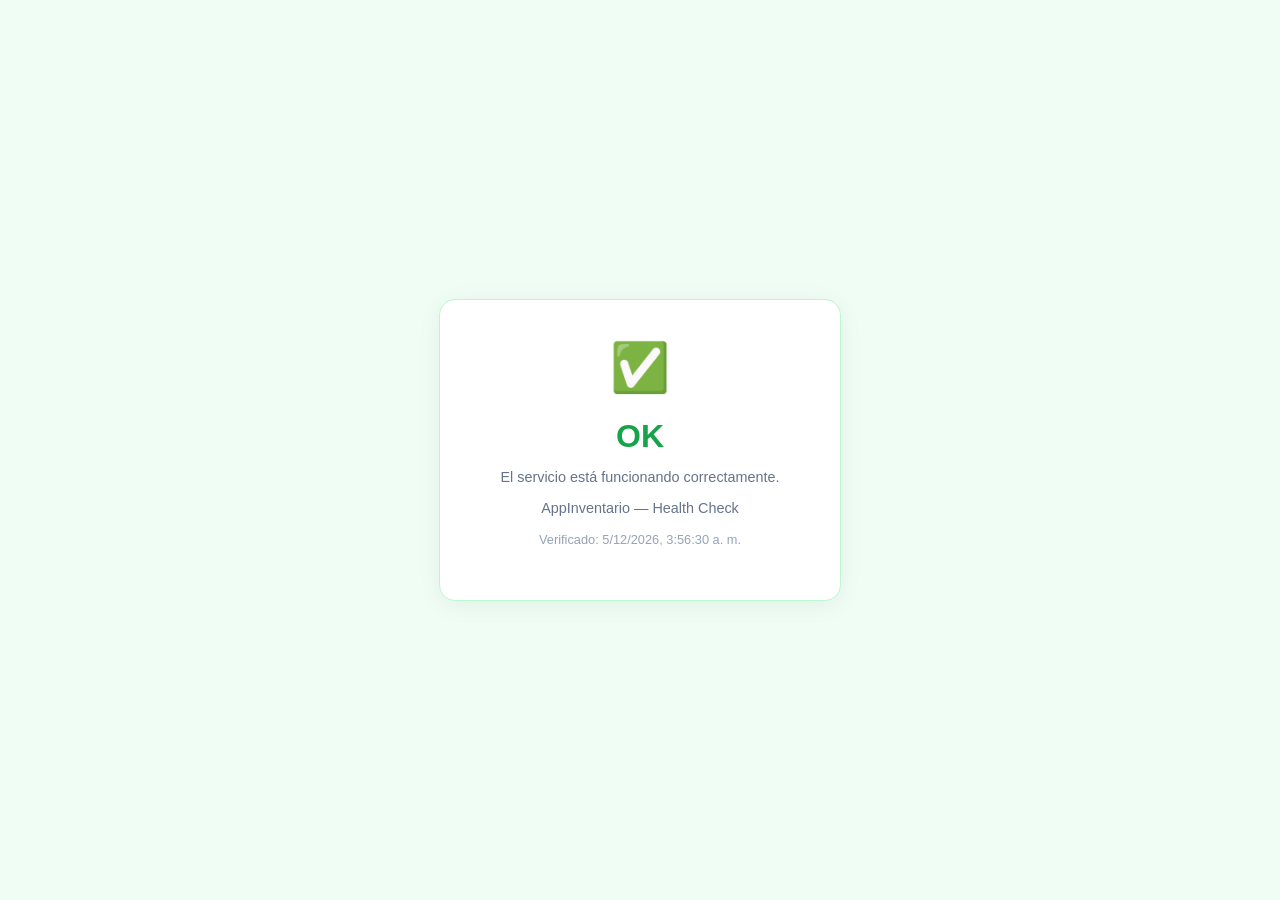
<file: app/health/index.html>
<!DOCTYPE html>
<html lang="es">
<head>
  <meta charset="UTF-8" />
  <title>Health Check</title>
  <style>
    body {
      font-family: -apple-system, BlinkMacSystemFont, 'Segoe UI', sans-serif;
      display: flex;
      align-items: center;
      justify-content: center;
      min-height: 100vh;
      margin: 0;
      background: #f0fdf4;
    }
    .card {
      text-align: center;
      padding: 40px 60px;
      background: white;
      border: 1px solid #bbf7d0;
      border-radius: 16px;
      box-shadow: 0 4px 24px rgba(0,0,0,0.06);
    }
    .icon { font-size: 3rem; margin-bottom: 16px; }
    h1 { color: #16a34a; font-size: 2rem; margin-bottom: 8px; }
    p { color: #64748b; font-size: 0.9rem; }
    .timestamp { margin-top: 16px; font-size: 0.8rem; color: #94a3b8; }
  </style>
</head>
<body>
  <div class="card">
    <div class="icon">✅</div>
    <h1>OK</h1>
    <p>El servicio está funcionando correctamente.</p>
    <p>AppInventario — Health Check</p>
    <p class="timestamp" id="ts"></p>
  </div>
  <script>
    document.getElementById('ts').textContent =
      'Verificado: ' + new Date().toLocaleString('es-CO');
  </script>
</body>
</html>
</file>
